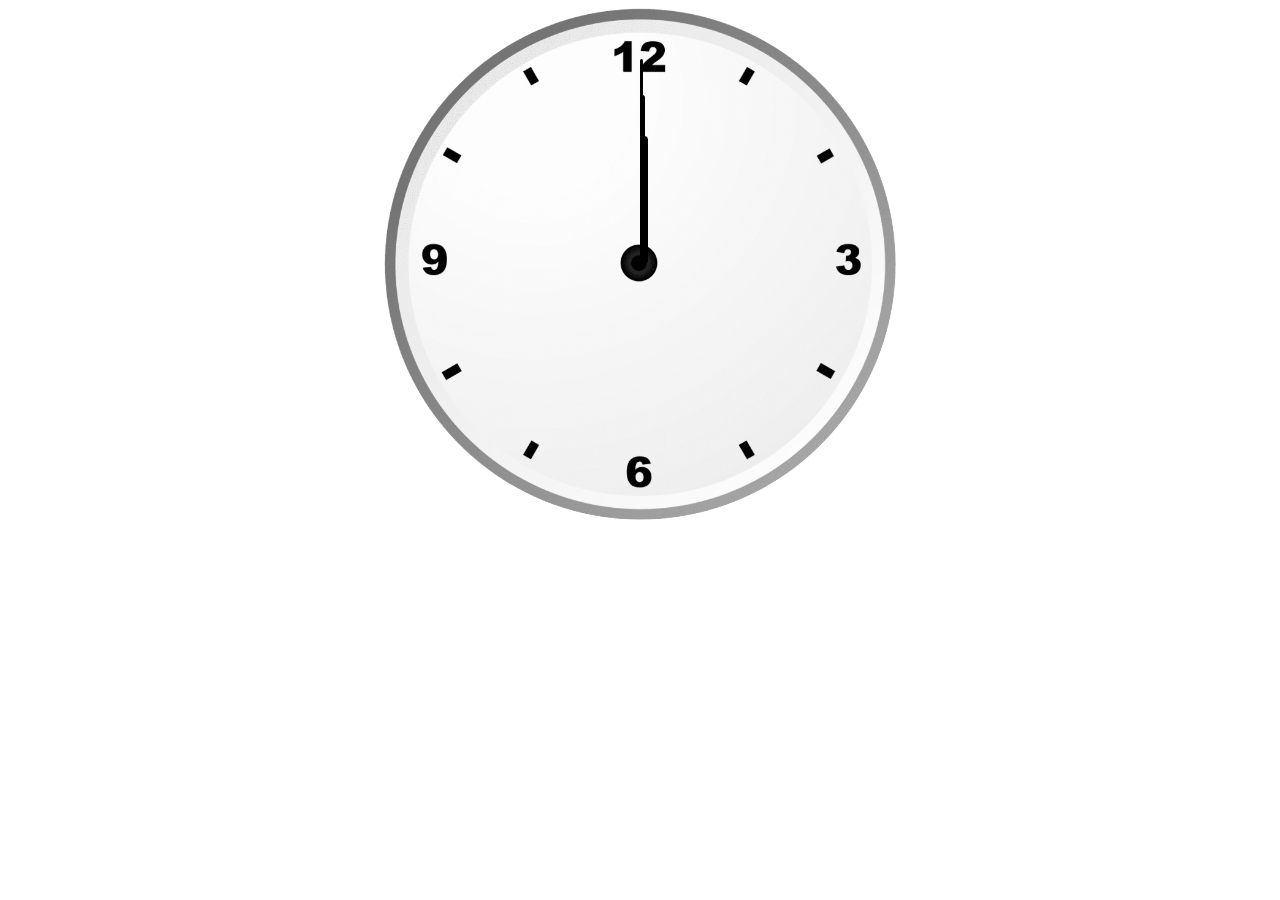
<file: Analog Clock/index.html>
<!DOCTYPE html>
<html lang="en">
<head>
    <meta charset="UTF-8">
    <meta name="viewport" content="width=device-width, initial-scale=1.0">
    <title>Clock</title>
    <link rel="stylesheet" href="style.css">
</head>
<body>
    <div class="clock">
        <div id="second"></div>
        <div id="minute"></div>
        <div id="hour"></div>
    </div>
    <script src="script.js"></script>
</body>
</html>
</file>
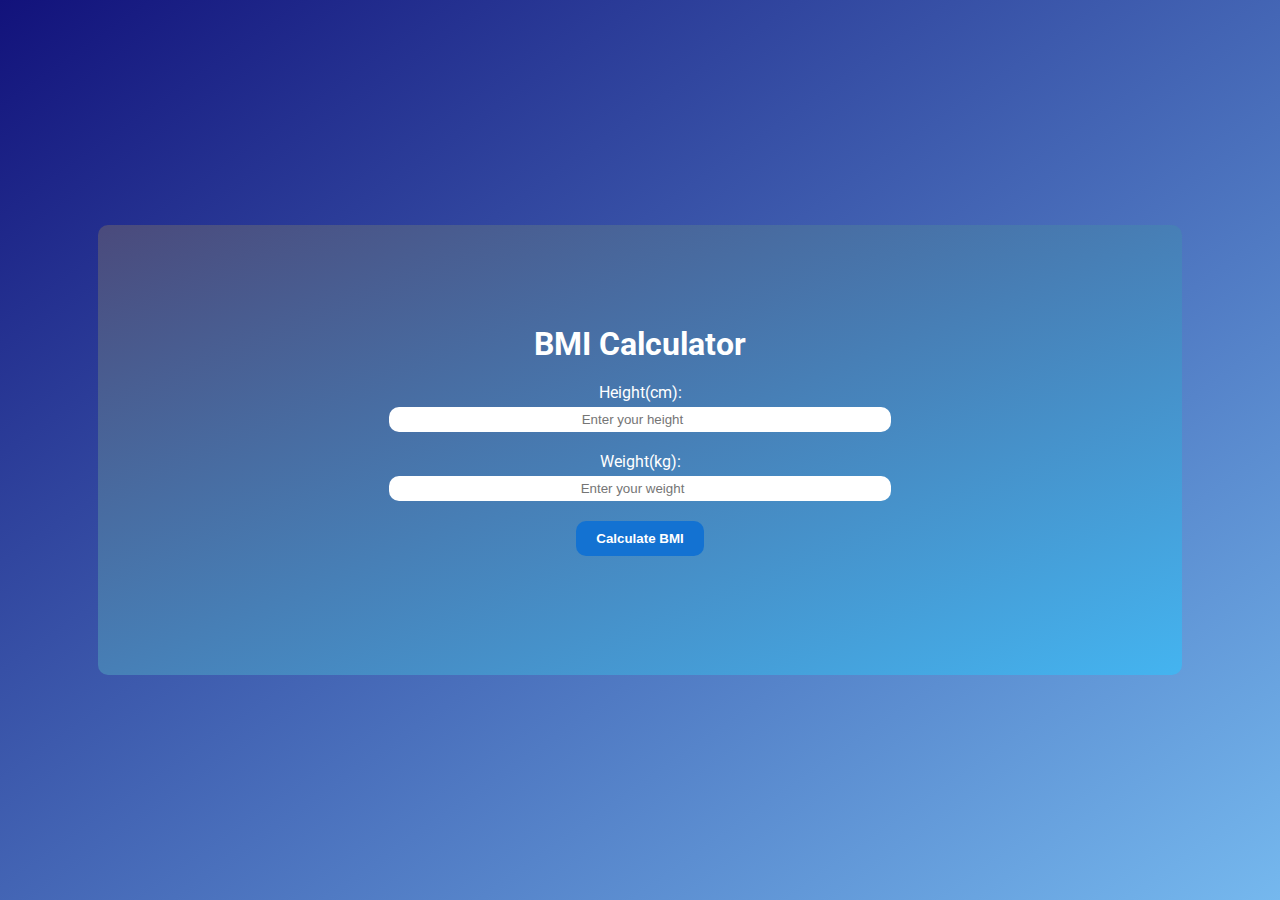
<file: BMI Calculator/index.html>
<!DOCTYPE html>
<html lang="en">
<head>
    <meta charset="UTF-8">
    <meta name="viewport" content="width=device-width, initial-scale=1.0">
    <link rel="stylesheet" href="style.css">
    <title>BMI Calculator</title>
</head>
<body>
    <div class="content">
        <h1>BMI Calculator</h1>
        <div class="wrapper">
            <label for="height">Height(cm):</label>
            <input class="edit" type="number" placeholder="Enter your height" id="height" min="1">
        </div>
        <div class="wrapper">
            <label for="weight">Weight(kg):</label>
            <input class="edit" type="number" placeholder="Enter your weight" id="weight" min="1">
        </div>
        <button id="calc">Calculate BMI</button>
        <p id="res"></p>
    </div>
    <script src="script.js"></script>
</body>
</html>
</file>
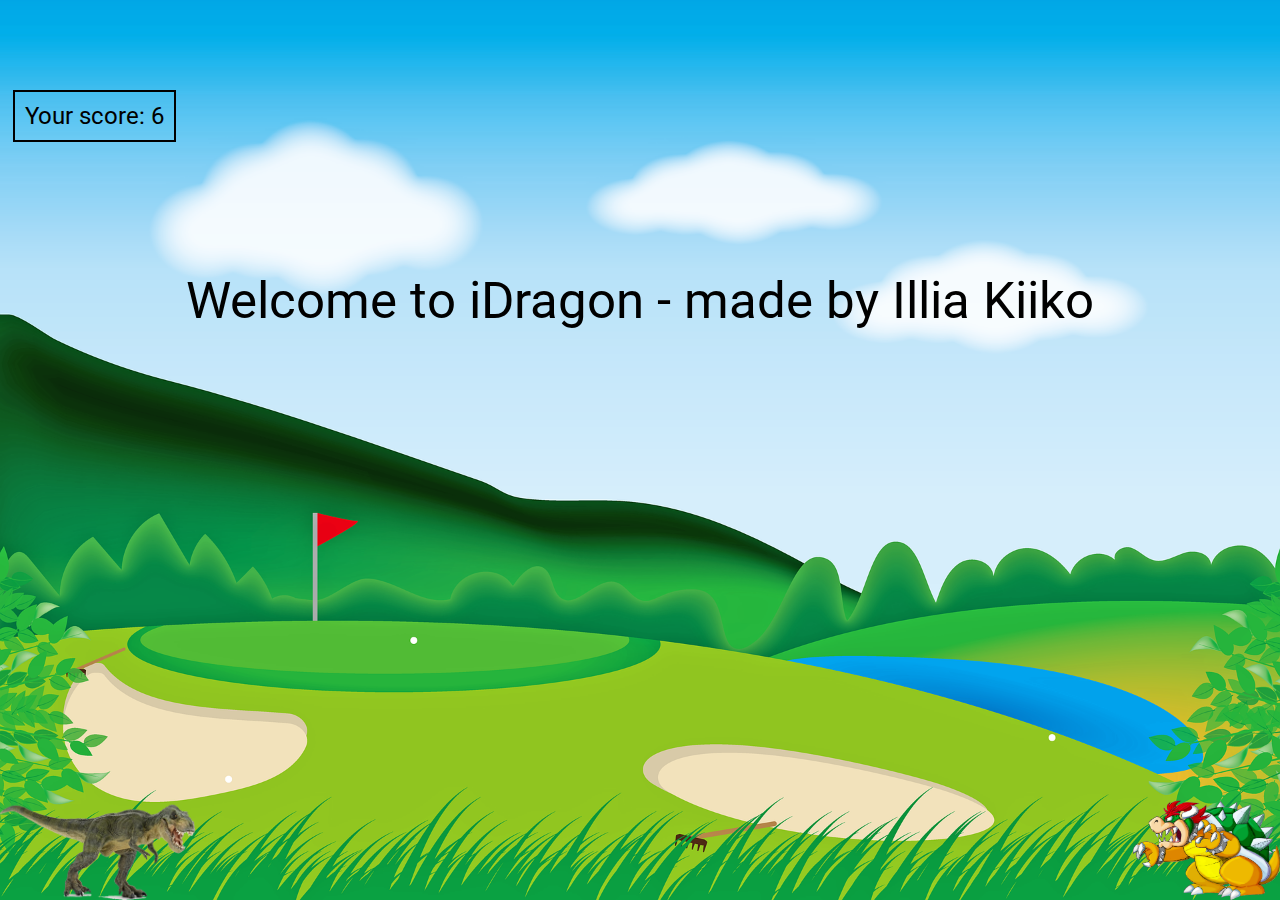
<file: iDragon/index.html>
<!DOCTYPE html>
<html lang="en">
<head>
    <meta charset="UTF-8">
    <meta name="viewport" content="width=device-width, initial-scale=1.0">
    <title>iDragon</title>
    <link rel="stylesheet" href="style.css">
</head>
<body id="body">
    <div class="background">
        <img id="dino" src="dino.png" alt="dino">
        <img src="dragon.png" alt="enemy" id="enemy">
        <div class="score"></div>
        <div class="message">Welcome to iDragon - made by Illia Kiiko</div>
    </div>
    <script src="script.js"></script>
</body>
</html>
</file>
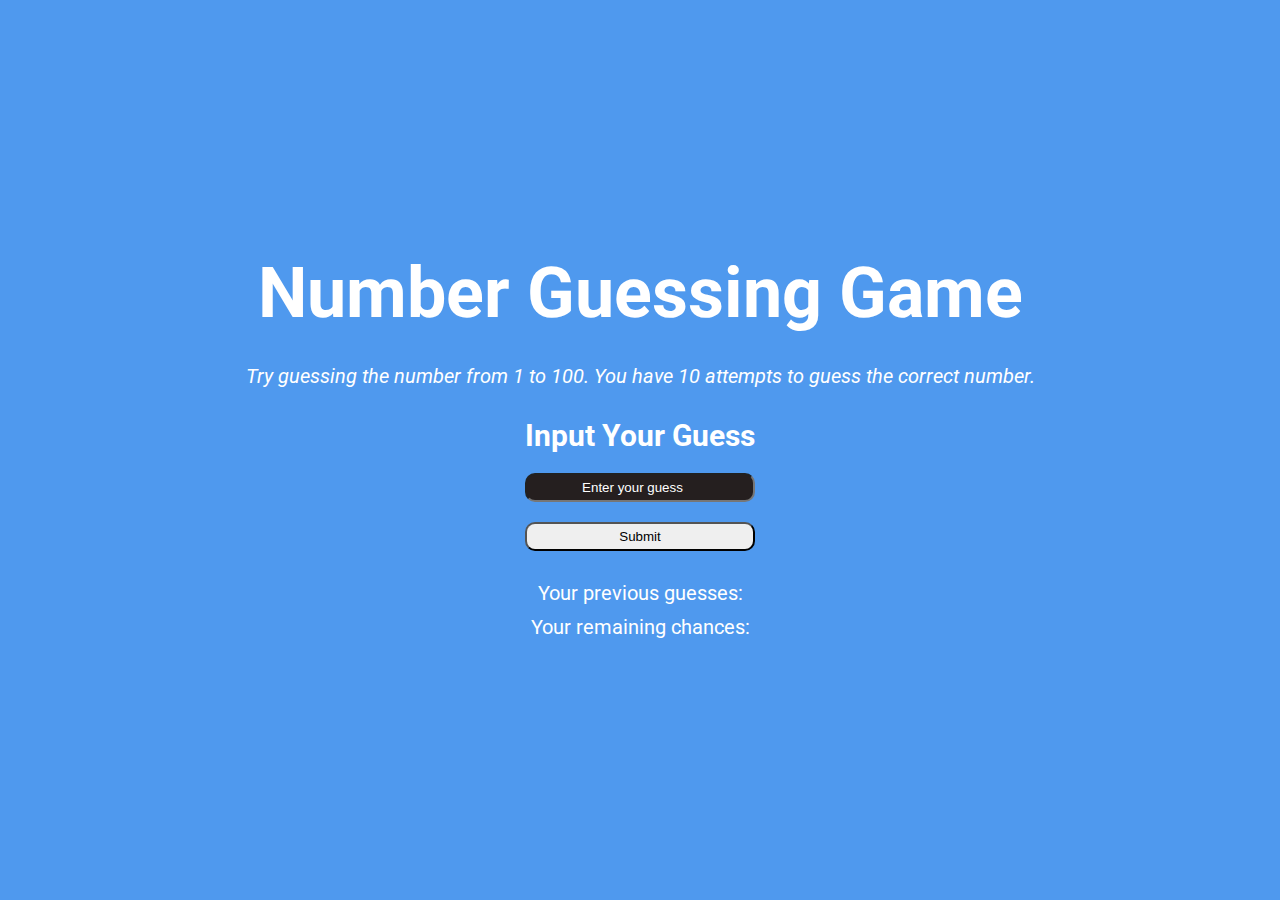
<file: Number Guessing Game/index.html>
<!DOCTYPE html>
<html lang="en">
<head>
    <meta charset="UTF-8">
    <meta name="viewport" content="width=device-width, initial-scale=1.0">
    <link rel="stylesheet" href="style.css">
    <title>Number Guessing Game</title>
</head>
<body>
    <main>
        <div class="main">
            <h1 class="title">Number Guessing Game</h1>
            <p class="desc">Try guessing the number from 1 to 100. You have 10 attempts to guess the correct number.</p>
            <div class="game">
                <label class="instruction" for="guess">Input Your Guess</label>
                <input id="guess" name="guess" type="number" placeholder="Enter your guess" min="1", max="100">
                <input id="submit" type="submit">
            </div>
            <div class="info">
                <p class="prev">Your previous guesses: </p>
                <p class="rem">Your remaining chances: </p>
                <p class="hint"></p>
            </div>
        </div>
    </main>

    <script src="script.js"></script>
</body>
</html>
</file>
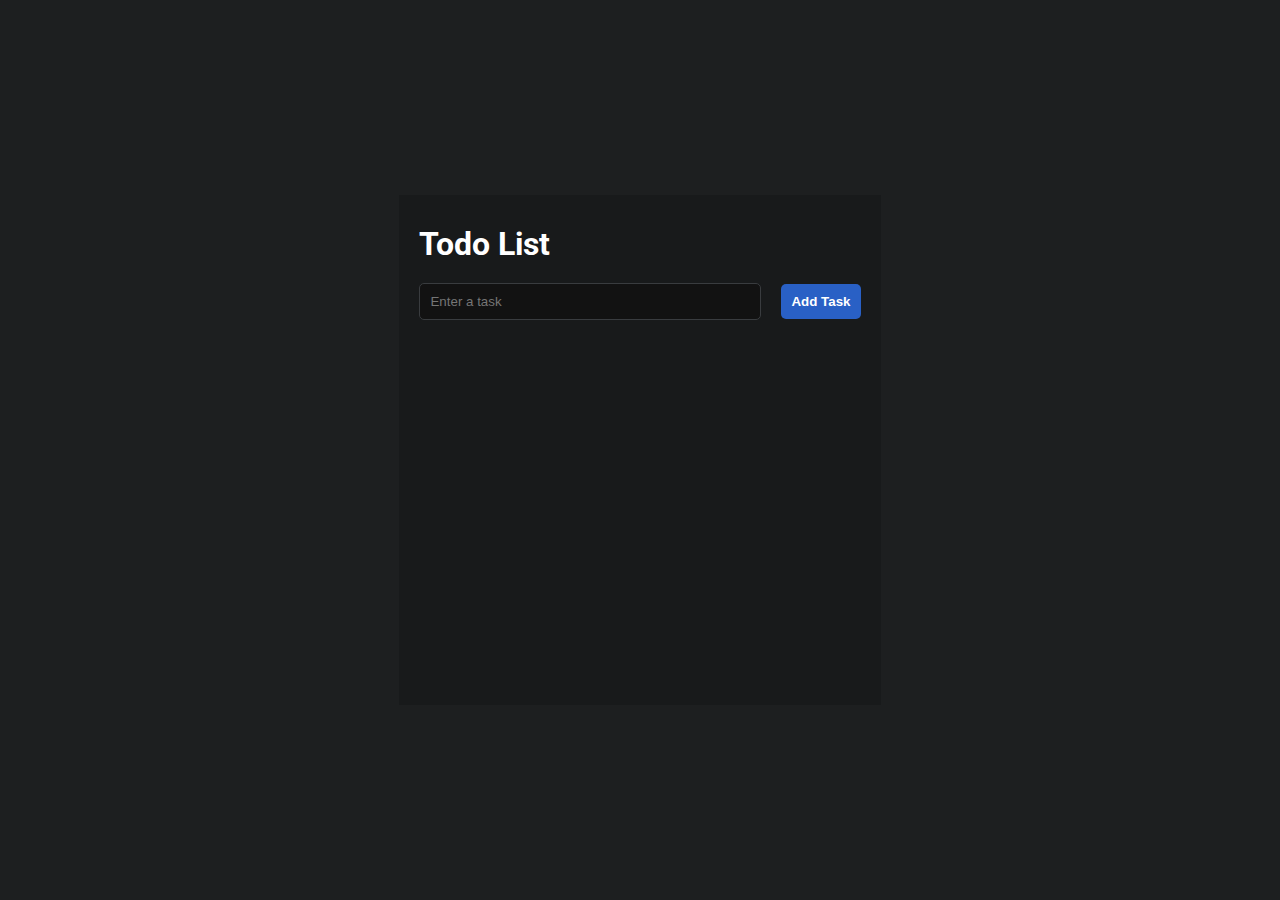
<file: Todo List/index.html>
<!DOCTYPE html>
<html lang="en">
<head>
    <meta charset="UTF-8">
    <meta name="viewport" content="width=device-width, initial-scale=1.0">
    <link rel="stylesheet" href="style.css">
    <title>Todo List</title>
</head>
<body>
    <div class="content">
        <h1>Todo List</h1>
        <div class="adding">
            <input id="inputTask" type="text" placeholder="Enter a task">
            <button id="addTask">Add Task</button>
        </div>
        <div class="tasks"></div>
    </div>

    <script src="script.js"></script>
</body>
</html>
</file>
<file: Analog Clock/style.css>
.clock{
    height: 40vw;
    width: 40vw;
    margin: auto;
    border-radius: 50%;
    background-image: url("clock.png");
    background-size: 100%;
    position: relative;
}

#second, #minute, #hour{
    background-color: black;
    position: absolute;
    left: 50%;
    border-radius: 10px;
    transform-origin: bottom;
}

#second{
    width: .2vw;
    height: 40%;
    top: 10%;
}

#minute{
    width: .4vw;
    height: 33%;
    top: 17%
}

#hour{
    width: .6vw;
    height: 25%;
    top: 25%
}
</file>
<file: BMI Calculator/style.css>
@import url('https://fonts.googleapis.com/css2?family=Roboto:ital,wght@0,100;0,300;0,400;0,500;0,700;0,900;1,100;1,300;1,400;1,500;1,700;1,900&display=swap');

* {
    margin: 0;
    padding: 0;
}

body {
    height: 100vh;
    background-image: linear-gradient(to bottom right, rgb(18, 18, 123), rgb(117, 184, 238));
    display: flex;
    justify-content: center;
    align-items: center;

}

.content {
    height: 50vh;
    background-color: red;
    background-image: linear-gradient(to bottom right, rgb(74, 74, 124), rgb(68, 180, 240));
    display: flex;
    flex-direction: column;
    justify-content: center;
    align-items: center;
    gap: 20px;
    padding: 0 30px;
    color: white;
    font-family: "Roboto", system-ui;
    border-radius: 10px;
    width: 80%;
}

.wrapper {
    display: flex;
    flex-direction: column;
    align-items: center;
    justify-content: center;
    gap: 5px;
    width: inherit;
}

.edit {
    border-radius: 10px;
    border: none;
    padding: 5px;
    text-align: center;
    width: 60%;
}

.edit:hover, .edit:focus {
    transform: scale(1.05);
}

#calc {
    background-color: rgb(19, 114, 210);
    padding: 10px 20px;
    color: white;
    border: none;
    border-radius: 10px;
    font-weight: bold;
}

#calc:hover {
    transform: scale(1.05);
    background-color: rgb(49, 136, 223);
    cursor: pointer;
}
</file>
<file: iDragon/style.css>
@import url('https://fonts.googleapis.com/css2?family=Roboto:ital,wght@0,100;0,300;0,400;0,500;0,700;0,900;1,100;1,300;1,400;1,500;1,700;1,900&display=swap');

* {
    margin: 0;
    padding: 0;
    font-family: "Roboto", sans-serif;
}

body {
    overflow: hidden;
}

.background {
    background-image: url(bg.png);
    height: 100vh;
    background-size: cover;
    background-position: bottom center;
}

#dino {
    height: 100px;
    position: absolute;
    bottom: 0;
}

.jump {
    animation: jump 1s linear 0s 1;
}

@keyframes jump {
    0%{
        transform: translateY(0);
    }
    50%{
        transform: translateY(-250px);
    }
    100%{
        transform: translateY(0);
    }
}

#enemy {
    height: 100px;
    position: absolute;
    bottom: 0;
    right: 0;
}

.move {
    animation: move 5s linear 0s infinite;
}

@keyframes move {
    0%{
        transform: translateX(0);
    }
    100%{
        transform: translateX(-100vw);
    }
}

.score {
    font-size: 24px;
    position: absolute;
    top: 10vh;
    left: 1vw;
    border: 2px solid black;
    padding: 10px;
}

.message {
    font-size: 4vw;
    text-align: center;
    padding-top: 30vh;
}
</file>
<file: Number Guessing Game/style.css>
@import url('https://fonts.googleapis.com/css2?family=Roboto:ital,wght@0,100;0,300;0,400;0,500;0,700;0,900;1,100;1,300;1,400;1,500;1,700;1,900&display=swap');

* {
    padding: 0;
    margin: 0;
}

::placeholder {
    color: white;
}

.main {
    font-family: "Roboto", sans-serif;
    background-color: #4f99ee;
    min-height: 100vh;
    display: flex;
    justify-content: center;
    align-items: center;
    color: white;
    flex-direction: column;
    gap: 30px;
    box-sizing: border-box;
    text-align: center;
}

.title {
    font-size: 70px;
}

.desc {
    font-style: italic;
    font-size: 20px;
}

.game {
    display: flex;
    flex-direction: column;
    gap: 20px;
}

.instruction {
    font-weight: bold;
    font-size: 30px;
}

#guess {
    background-color: rgb(37, 31, 31);
    color: white;
    padding: 5px;
    border-radius: 10px;
    text-align: center;
}

#guess:hover, #guess:focus {
     transform: scale(1.05);
     background-color: rgb(24, 10, 10);
}

#submit {
    border-radius: 10px;
    padding: 5px;
}

#submit:hover {
    cursor: pointer;
}

.info {
    display: flex;
    flex-direction: column;
    gap: 10px;
    font-size: 20px;
}
</file>
<file: Todo List/style.css>
@import url('https://fonts.googleapis.com/css2?family=Roboto:ital,wght@0,100;0,300;0,400;0,500;0,700;0,900;1,100;1,300;1,400;1,500;1,700;1,900&display=swap');

* {
    margin: 0;
    padding: 0;
}

body {
    background-color: #1d1f20;
    min-height: 100vh;
    display: flex;
    justify-content: center;
    align-items: center;
}

.content {
    font-family: "Roboto", system-ui;
    height: 50vh;
    background-color: #181a1b;
    display: flex;
    flex-direction: column;
    gap: 20px;
    color: white;
    padding: 30px 20px;
}

.adding {
    display: flex;
    align-items: center;
    gap: 20px;
}

#inputTask {
    padding: 10px;
    background-color: #121212;
    border: 1px solid #393c3f;
    border-radius: 5px;
    min-width: 25vw;
    color: white;
}

#inputTask:hover, #inputTask:focus {
    transform: scale(1.05);
}

#addTask {
    background-color: #2960c5;
    color: white;
    padding: 10px;
    border-radius: 5px;
    border: none;
    font-weight: bold;
    cursor: pointer;
}

#addTask:hover {
    transform: scale(1.05);
    background-color: #0f42a0;
}

.tasks {
    display: flex;
    flex-direction: column;
    gap: 10px;
}

.task {
    background-color: #1c1e1f;
    display: flex;
    justify-content: space-between;
    padding: 10px;
    font-size: 20px;
    gap: 10px;
}

.controls {
    display: flex;
    gap: 20px;
}

.control {
    background-color: transparent;
    color: #2568bc;
    border: none;
    font-weight: bold;
    cursor: pointer;
    font-size: 16px;
}

.control:hover {
    text-decoration: underline;
}

.finished {
    color: #5a5754;
    text-decoration: line-through;
}

.unfinished {
    color: white;
    text-decoration: none;
}
</file>
